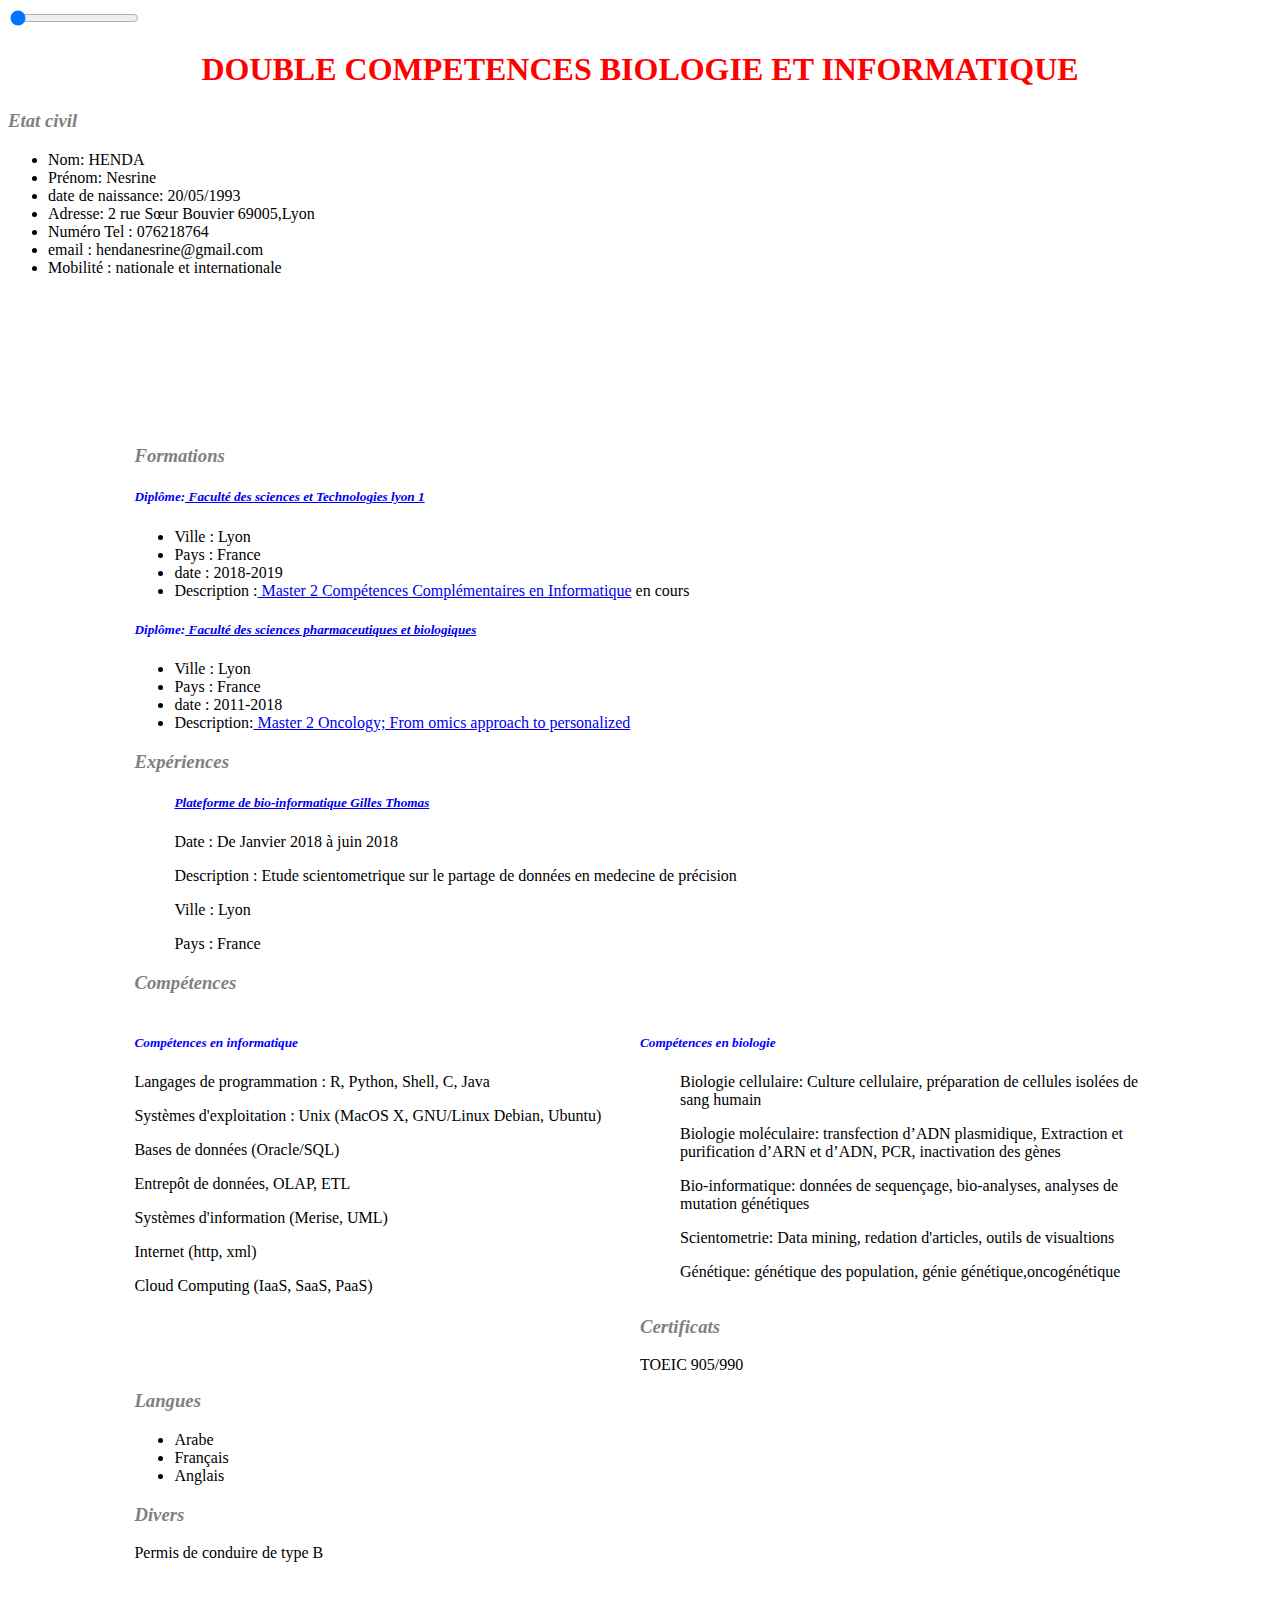
<file: index.html>
﻿<!Doctype html>
	<html>
        <head>  
			
			<!-- Slider with Starting Value -->
	<input class="mdl-slider mdl-js-slider" type="range" oninput="myScroll(this.value)" id="progress_bar" min="0" max="100" value="0" tabindex="0">
	
	
	<script type = "text/javascript" src = "cvnes.js" ></script>
	
	
	<link ref="stylesheet" href="cv.css">
	<h1>DOUBLE COMPETENCES BIOLOGIE ET INFORMATIQUE</h1>
	

	<link rel="stylesheet" href="cv.css">
  
    
    <!-- Include material design icons -->
    <link rel="stylesheet" href="https://fonts.googleapis.com/icon?family=Material+Icons">
    <!-- include stylesheet from material design -->
    <link rel="stylesheet" href="https://code.getmdl.io/1.3.0/material.indigo-pink.min.css">
    <!-- include javascript needed for material design -->
    <script defer src="https://code.getmdl.io/1.3.0/material.min.js"></script>
		</head>
	

	<body>
	
    <h3>Etat civil</h3>	
	<ul>
	<li>Nom: HENDA</li>	
	<li>Prénom: Nesrine</li>	
	<li>date de naissance: 20/05/1993 </li>	
	<li>Adresse: 2 rue Sœur Bouvier 69005,Lyon </li>	
	<li>Numéro Tel : 076218764</li>
	<li>email : hendanesrine@gmail.com</li>
	<li>Mobilité : nationale et internationale</li>
	</ul>
	<div id = "nesrine" class="content">
	<h3>Formations</h3>
	
    <h5>Diplôme:<a href="https://sciences.univ-lyon1.fr/" target="blank"> Faculté des sciences et Technologies lyon 1</a></h5>
	<ul>
	<li>Ville : Lyon</li>
	<li>Pays : France</li>
	<li>date : 2018-2019</li>
	<li>Description :<a href="http://offre-de-formations.univ-lyon1.fr/parcours-391/competences-complementaires-en-informatique.html" target="blank"> Master 2 Compétences Complémentaires en Informatique</a> en cours</li> 
	</ul>
	
	<h5> Diplôme:<a href="https://ispb.univ-lyon1.fr/fr/ispb-institut-des-sciences-pharmaceutiques-et-biologiques-faculte-de-pharmacie-604699.kjsp" target="blank"> Faculté des sciences pharmaceutiques et biologiques</a></h5>
<ul>
	<li>Ville : Lyon</li>
	<li>Pays : France</li>
	<li>date : 2011-2018</li>
	<li>Description:<a href="http://offre-de-formations.univ-lyon1.fr/parcours-1122/approches-omiques-en-cancerologie.html" target="blank"> Master 2 Oncology; From omics approach to personalized</a></li>
	</ul>

	<h3>Expériences</h3>
	
	<ul>
	<h5><a href="http://www.synergielyoncancer.fr/nos-recherches/les-equipes-dediees/gilles-thomas-createur-de-la-plateforme-bio-informatique" target="blank">  Plateforme de bio-informatique Gilles Thomas</a></h5>
	<p>Date : De Janvier 2018 à juin 2018</p>
	<p>Description : Etude scientometrique sur le partage de données en medecine de précision</p>
	<p>Ville : Lyon</p>
	<p>Pays : France</p>
	</ul>
	
	<h3>Compétences</h3>
	<div>
	<div class="left">
	<h5> Compétences en informatique</h5>
	<p>Langages de programmation : R, Python, Shell, C, Java</p>
	<p>Systèmes d'exploitation : Unix (MacOS X, GNU/Linux Debian, Ubuntu)</p>
	<p>Bases de données (Oracle/SQL)</p>
	<p>Entrepôt de données,  OLAP,  ETL</p>
	<p>Systèmes d'information (Merise, UML)</p>
	<p>Internet (http, xml)</p>
	<p>Cloud Computing (IaaS, SaaS, PaaS)</p>
	
	
	</div>
	<div class="right">
	<h5> Compétences en biologie</h5>
	<ul>
	<p>Biologie cellulaire: Culture cellulaire, préparation de cellules isolées de sang humain</p>
	<p>Biologie moléculaire: transfection d’ADN plasmidique, Extraction et purification d’ARN et d’ADN, PCR, inactivation des gènes</p>
	<p>Bio-informatique: données de sequençage, bio-analyses, analyses de mutation génétiques</p>
	<p>Scientometrie: Data mining, redation d'articles, outils de visualtions</p>
	<p>Génétique: génétique des population, génie génétique,oncogénétique</p>
	<p></p>
	<p></p>
	<p></p>
	<p></p>
	<p></p>
	<p></p>
	<p></p>
	<p></p>
	
	</div>
	
	<div class="left">
		
	<h3>Certificats</h3>
	<p>TOEIC 905/990</p>

	</div>
	
	<h3>Langues</h3>
	<ul>
	
	
	<!-- Simple MDL Progress Bar -->
	<li>Arabe<div id="p1" class="mdl-progress mdl-js-progress"></div></li>
	<li>Français<div id="p2" class="mdl-progress mdl-js-progress"></div></li>
	<li>Anglais<div id="p3" class="mdl-progress mdl-js-progress"></div></li>

	<script>
  document.querySelector('#p1').addEventListener('mdl-componentupgraded', function() {
    this.MaterialProgress.setProgress(100);
    this.MaterialProgress.setBuffer(100);
  });
	</script>
	
	<script>
  document.querySelector('#p2').addEventListener('mdl-componentupgraded', function() {
    this.MaterialProgress.setProgress(100);
    this.MaterialProgress.setBuffer(100);
  });
	</script>
	
	
	<script>
  document.querySelector('#p3').addEventListener('mdl-componentupgraded', function() {
    this.MaterialProgress.setProgress(90);
    this.MaterialProgress.setBuffer(10);
  });
	</script>

	</ul>
	
	<h3>Divers</h3>
	<p>Permis de conduire de type B</p>
	</content>
	</body>
	
	</html>
</file>
<file: cv.css>
#photo { width : 200px ;}
h1{color: red; text-align: center;}
h3{color: grey; font-style: italic;}
h5{color:blue ; font-style: italic;}


 /*p{color: white;background-color: black;}*/
 
 .left{
 width:50%;
 float:left;}
 
 .right{
 width:50%;
 float:right;}


.mdl-slider__container {
    background-color: white !important; /* Met le fond de la barre en blanc */
    position: fixed !important; /* Permet de définir la position de la barre comme fixe */
    top: 0; /* Défini la postion de la barre en haut */
    z-index: 200; /* Une valeur élevée ici permet de s'assurer que l'élément est au dessus des autres */
    width: 100vw; /* Défini la largeur de l'élément comme étant 100% de la largeur de l'écran */
}


.content {
 padding: 100px 0;
 margin: 50px auto 0 auto;
 width: 80%;
}
</file>
